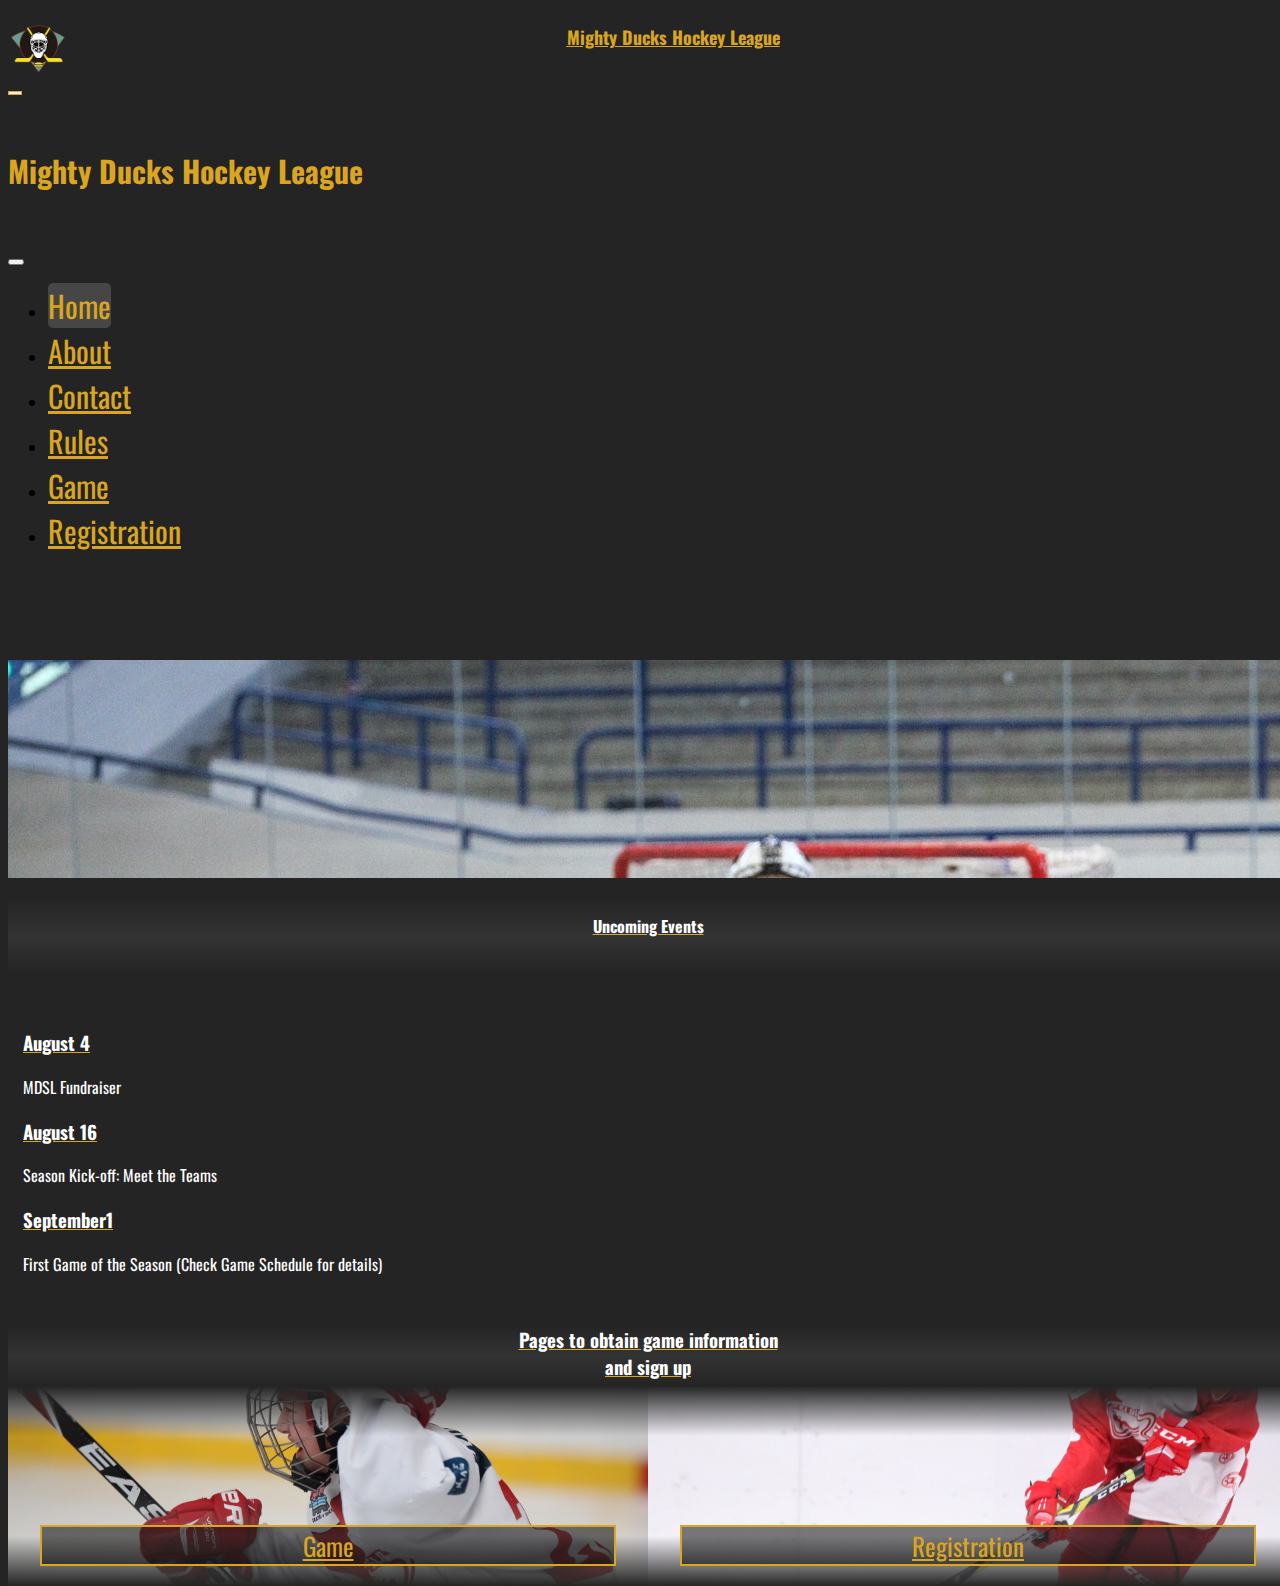
<file: index.html>
<!DOCTYPE html>
<html lang="en">
<head>
    <meta charset="UTF-8">
    <meta http-equiv="X-UA-Compatible" content="IE=edge">
    <meta name="viewport" content="width=device-width, initial-scale=1.0">
    <link href="https://cdn.jsdelivr.net/npm/bootstrap@5.3.0-alpha1/dist/css/bootstrap.min.css" rel="stylesheet" integrity="sha384-GLhlTQ8iRABdZLl6O3oVMWSktQOp6b7In1Zl3/Jr59b6EGGoI1aFkw7cmDA6j6gD" crossorigin="anonymous">
    <link rel="stylesheet" href="./styles/styles.css">
    <title>Home</title>
</head>
<body>
    <div class="header">
        <nav class="navbar navbar-dark bg-dark fixed-top">
            <div class="container-fluid">
                <a class="title" href="./index.html">
                    <img class="logo-rules" src="../assets/logo_mighty_ducks-01.png" width="60" alt="img.jpg">
                    <h4>Mighty Ducks Hockey League</h4>
                </a>
            <button class="navbar-toggler" type="button" data-bs-toggle="offcanvas" data-bs-target="#offcanvasDarkNavbar" aria-controls="offcanvasDarkNavbar">
                <span class="navbar-toggler-icon"></span>
            </button>
            <div class="offcanvas offcanvas-end text-bg-dark" tabindex="-1" id="offcanvasDarkNavbar" aria-labelledby="offcanvasDarkNavbarLabel">
                <div class="offcanvas-header">
                <h5 class="offcanvas-title" id="offcanvasDarkNavbarLabel">Mighty Ducks Hockey League</h5>
                <button type="button" class="btn-close btn-close-white" data-bs-dismiss="offcanvas" aria-label="Close"></button>
                </div>
                <div class="offcanvas-body">
                <ul class="navbar-nav justify-content-end flex-grow-1 pe-3">
                    <li class="nav-item">
                        <a class="nav-link" style="background-color: rgba(187, 187, 187, 0.226);border-radius: 5px;"> Home</a>
                    </li>
                    <li class="nav-item">
                        <a class="nav-link" href="./pages/about.html"> About</a>
                    </li>
                    <li class="nav-item">
                        <a class="nav-link" href="./pages/contact.html"> Contact</a>
                    </li>
                    <li class="nav-item">
                        <a class="nav-link" href="./pages/rules.html"> Rules</a>
                    </li>
                    <li class="nav-item">
                        <a class="nav-link" href="./pages/game_info.html">Game</a>
                    </li>
                    <li class="nav-item">
                        <a class="nav-link" href="./pages/form.html">Registration</a>    
                    </li>
                </ul>
                </div>
            </div>
            </div>
        </nav>
    </div>
                <div class="img-home" style="height: 250px;">
                            <div id="carouselExampleInterval" class="carousel slide" data-bs-ride="carousel">
                                <div class="carousel-inner">
                                    <div class="carousel-item active" data-bs-interval="5000">
                                        <img src="./assets/design1_image1.jpg" class="d-block w-100" style="margin-top: 32px;">
                                    </div>
                                    <div class="carousel-item" data-bs-interval="5000";>
                                        <img src="./assets/design1_image2.jpg" class="d-block w-100"  style="height: 250px ; margin-top: 20px;" >
                                    </div>
                                    <div class="carousel-item" data-bs-interval="5000">
                                        <img src="./assets/hockey_3.jpg" class="d-block w-100" style="margin-top: 5px;">
                                    </div>
                                    </div>
                                    <button class="carousel-control-prev" type="button" data-bs-target="#carouselExampleInterval" data-bs-slide="prev">
                                    <span class="carousel-control-prev-icon" aria-hidden="true"></span>
                                    <span class="visually-hidden">Previous</span>
                                    </button>
                                    <button class="carousel-control-next" type="button" data-bs-target="#carouselExampleInterval" data-bs-slide="next">
                                    <span class="carousel-control-next-icon" aria-hidden="true"></span>
                                    <span class="visually-hidden">Next</span>
                                    </button>
                                </div>
                        </div>
                </div>
                <div class="uncomingEvents">
                    <h4>Uncoming Events</h4>
                    <div class="info">
                        <h3>August 4</h3>
                        <p>MDSL Fundraiser</p>
                        <h3>August 16</h3>
                        <p>Season Kick-off: Meet the Teams</p>
                        <h3>September1</h3>
                        <p>First Game of the Season (Check Game Schedule for details)</p>
                </div>
                </div>
                <div class="separator">
                    <h3> Pages to obtain game information <br>and sign up</h3>
                </div>
            <main>
                <div class="links">
                    <a class="game" href="./pages/game.html">
                        <button class="btn" style="width: 90%;" >Game</button>
                    </a>
                    <a class="form" href="./pages/form.html">
                        <button button class="btn" style="width: 90%;" >Registration</button>
                    </a>
                </div>
            </main>
    </div>
</body>
<script src="https://cdn.jsdelivr.net/npm/bootstrap@5.0.0/dist/js/bootstrap.bundle.min.js" integrity="sha384-p34f1UUtsS3wqzfto5wAAmdvj+osOnFyQFpp4Ua3gs/ZVWx6oOypYoCJhGGScy+8" crossorigin="anonymous"></script>  
</html>
</file>
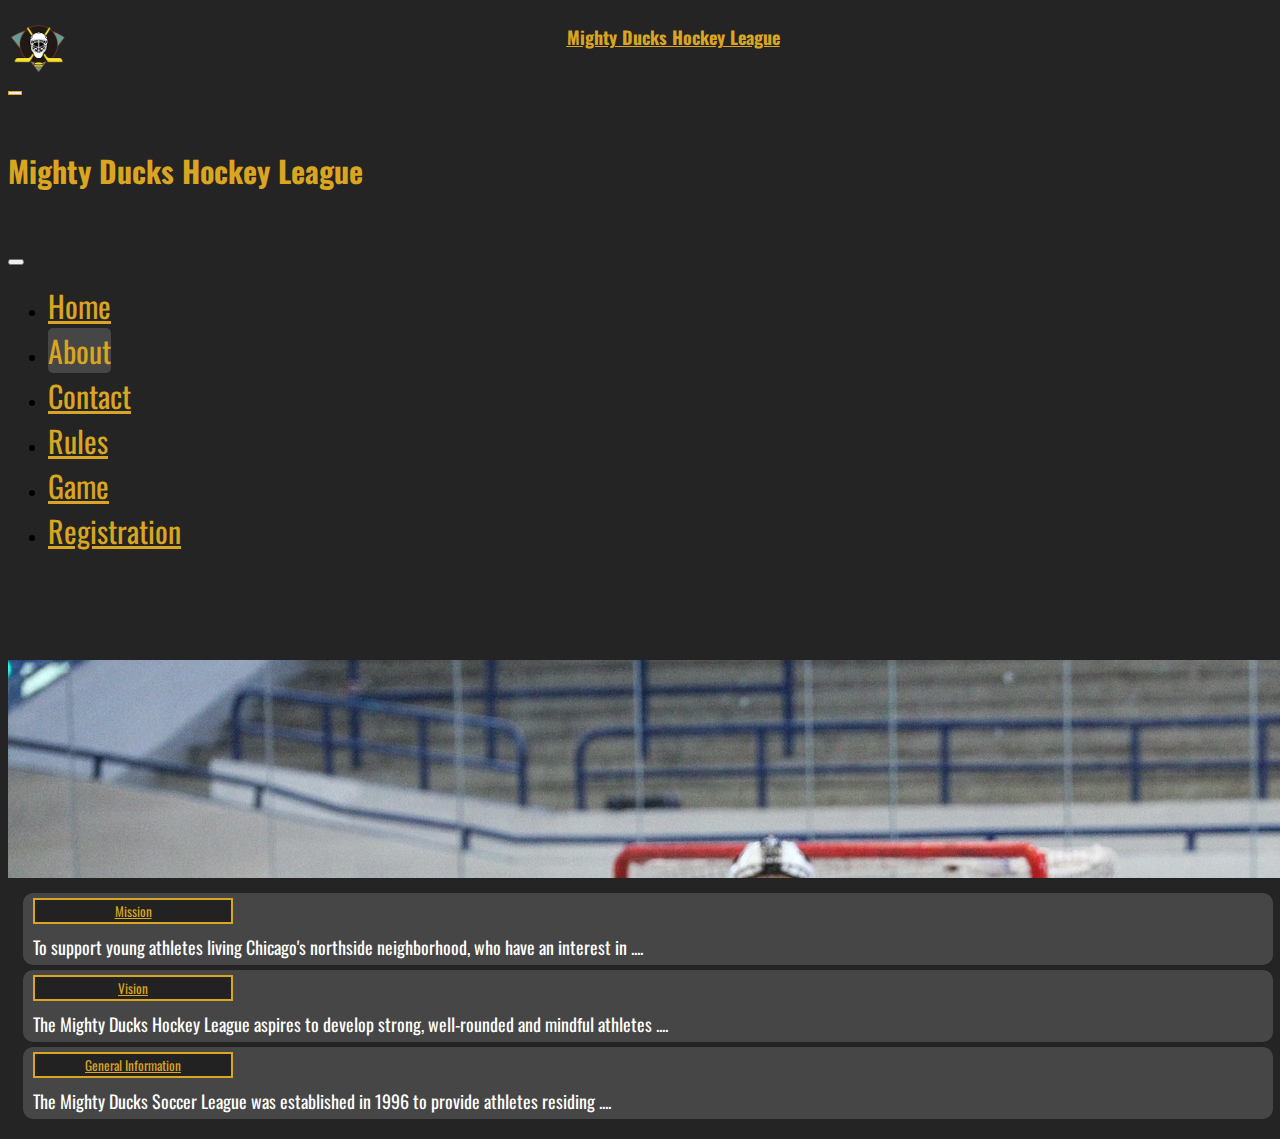
<file: pages/about.html>
<!DOCTYPE html>
<html lang="en">
<head>
    <meta charset="UTF-8">
    <meta http-equiv="X-UA-Compatible" content="IE=edge">
    <meta name="viewport" content="width=device-width, initial-scale=1.0">
    <link href="https://cdn.jsdelivr.net/npm/bootstrap@5.3.0-alpha1/dist/css/bootstrap.min.css" rel="stylesheet" integrity="sha384-GLhlTQ8iRABdZLl6O3oVMWSktQOp6b7In1Zl3/Jr59b6EGGoI1aFkw7cmDA6j6gD" crossorigin="anonymous">
    <link rel="stylesheet" href="../styles/styles.css">
    <title>About</title>
</head>
<body>
    <div class="header">
        <nav class="navbar navbar-dark bg-dark fixed-top">
            <div class="container-fluid">
                <a class="title" href="../index.html">
                    <img class="logo-rules" src="../assets/logo_mighty_ducks-01.png" width="60" alt="img.jpg">
                    <h4>Mighty Ducks Hockey League</h4>
                </a>
            <button class="navbar-toggler" type="button" data-bs-toggle="offcanvas" data-bs-target="#offcanvasDarkNavbar" aria-controls="offcanvasDarkNavbar">
                <span class="navbar-toggler-icon"></span>
            </button>
            <div class="offcanvas offcanvas-end text-bg-dark" tabindex="-1" id="offcanvasDarkNavbar" aria-labelledby="offcanvasDarkNavbarLabel">
                <div class="offcanvas-header">
                <h5 class="offcanvas-title" id="offcanvasDarkNavbarLabel">Mighty Ducks Hockey League</h5>
                <button type="button" class="btn-close btn-close-white" data-bs-dismiss="offcanvas" aria-label="Close"></button>
                </div>
                <div class="offcanvas-body">
                <ul class="navbar-nav justify-content-end flex-grow-1 pe-3">
                    <li class="nav-item">
                        <a class="nav-link" href="../index.html"> Home </a>
                    </li>
                    <li class="nav-item">
                        <a class="nav-link" style="background-color: rgba(187, 187, 187, 0.226);border-radius: 5px;"> About</a>
                    </li>
                    <li class="nav-item">
                        <a class="nav-link" href="../pages/contact.html"> Contact</a>
                    </li>
                    <li class="nav-item">
                        <a class="nav-link" href="../pages/rules.html"> Rules</a>
                    </li>
                    <li class="nav-item">
                        <a class="nav-link" href="../pages/game.html">Game</a>
                    </li>
                    <li class="nav-item">
                        <a class="nav-link" href="../pages/form.html">Registration</a>    
                    </li>
                </ul>
                </div>
            </div>
            </div>
        </nav>
    </div>
    <div class="img-home" style="height: 250px;">
        <div id="carouselExampleInterval" class="carousel slide" data-bs-ride="carousel">
            <div class="carousel-inner">
                <div class="carousel-item active" data-bs-interval="5000">
                    <img src="../assets/design1_image1.jpg" class="d-block w-100" style="margin-top: 32px;">
                </div>
                <div class="carousel-item" data-bs-interval="5000";>
                    <img src="../assets/design1_image2.jpg" class="d-block w-100"  style="height: 250px ; margin-top: 20px;" >
                </div>
                <div class="carousel-item" data-bs-interval="5000">
                    <img src="../assets/hockey_3.jpg" class="d-block w-100" style="margin-top: 5px;">
                </div>
                </div>
                <button class="carousel-control-prev" type="button" data-bs-target="#carouselExampleInterval" data-bs-slide="prev">
                <span class="carousel-control-prev-icon" aria-hidden="true"></span>
                <span class="visually-hidden">Previous</span>
                </button>
                <button class="carousel-control-next" type="button" data-bs-target="#carouselExampleInterval" data-bs-slide="next">
                <span class="carousel-control-next-icon" aria-hidden="true"></span>
                <span class="visually-hidden">Next</span>
                </button>
            </div>
    </div>
</div>
            <main>
                </div>
                <div class="abautInfo">
                    <div class="info">
                        <div class="DIV-about">
                            <button class="btn" id="mission">Mission</button>
                                <p class="infoBtnShort" id="mission" style="display:block">To support young athletes living Chicago's northside neighborhood, who have an interest in ....</p>
                                <p class="infoBtn" id="mission" style="display: none;">To support young athletes living Chicago's northside neighborhood, who have an interest in 
                                learning and playing soccer, with opportunities to learn and practice skills related to the game of 
                                hockey, specifically those skills around team cooperation and good sportsmanship</p>
                        </div>
                        <div class="DIV-about">
                            <button class="btn" id="vision">Vision</button>
                                <p class="infoBtnShort" id="vision" style="display:block">The Mighty Ducks Hockey League aspires to develop strong, well-rounded and mindful athletes ....</p>
                                <p class="infoBtn" id="vision" style="display: none;">The Mighty Ducks Hockey League aspires to develop strong, well-rounded and mindful athletes 
                                through the building of character, self-discipline, and leadership.</p>
                        </div>
                        <div class="DIV-about">
                            <button class="btn" id="general">General Information</button>
                                <p class="infoBtnShort" id="general" style="display:block">The Mighty Ducks Soccer League was established in 1996 to provide athletes residing ....</p>
                                <p class="infoBtn" id="general" style="display: none;">The Mighty Ducks Soccer League was established in 1996 to provide athletes residing 
                                Chicago's northside neighborhoods an environment in which to learn and play hockey. To be a 
                                member of MDHL, you must be between the ages of 4 - 12 and reside a Chicago northside neighborhood. 
                                MDHL ran by o small full-time staff, and relies on the generous volunteer time of parents and previus league members</p>
                        </div>
                    </div>
                </div>
            </main>
    </div>
</body>
<script src="https://cdn.jsdelivr.net/npm/bootstrap@5.0.0/dist/js/bootstrap.bundle.min.js" integrity="sha384-p34f1UUtsS3wqzfto5wAAmdvj+osOnFyQFpp4Ua3gs/ZVWx6oOypYoCJhGGScy+8" crossorigin="anonymous"></script>  
<script src="../data/data.js"></script>
</html>
</file>
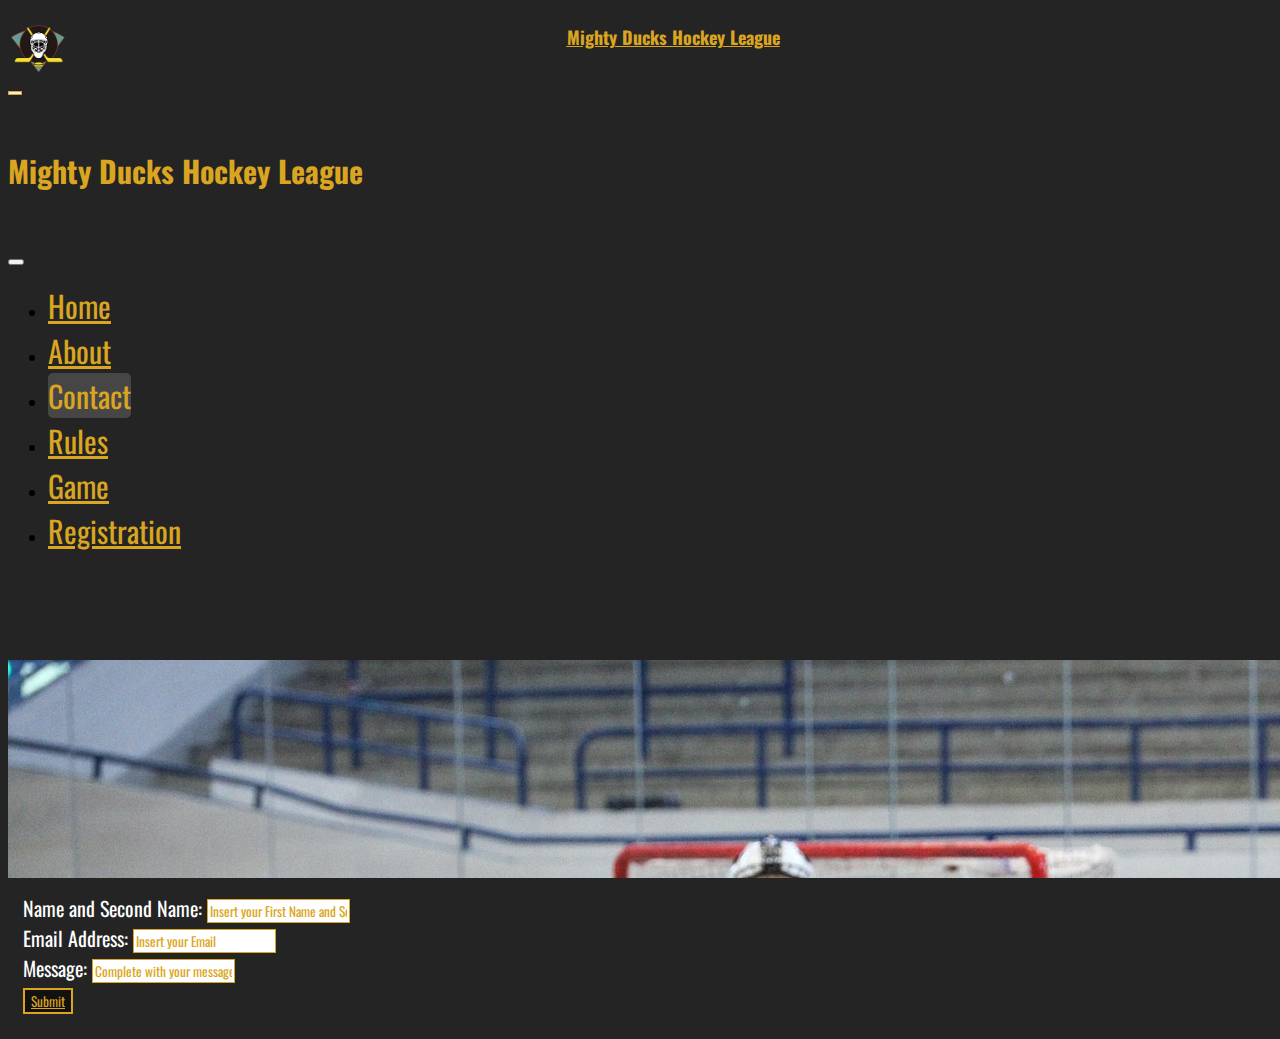
<file: pages/contact.html>
<!DOCTYPE html>
<html lang="en">
<head>
    <meta charset="UTF-8">
    <meta http-equiv="X-UA-Compatible" content="IE=edge">
    <meta name="viewport" content="width=device-width, initial-scale=1.0">
    <link href="https://cdn.jsdelivr.net/npm/bootstrap@5.3.0-alpha1/dist/css/bootstrap.min.css" rel="stylesheet" integrity="sha384-GLhlTQ8iRABdZLl6O3oVMWSktQOp6b7In1Zl3/Jr59b6EGGoI1aFkw7cmDA6j6gD" crossorigin="anonymous">
    <link rel="stylesheet" href="../styles/styles.css">
    <title>Contact</title>
</head>
<body>
    <div class="header">
        <nav class="navbar navbar-dark bg-dark fixed-top">
            <div class="container-fluid">
                <a class="title" href="../index.html">
                    <img class="logo-rules" src="../assets/logo_mighty_ducks-01.png" width="60" alt="img.jpg">
                    <h4>Mighty Ducks Hockey League</h4>
                </a>
            <button class="navbar-toggler" type="button" data-bs-toggle="offcanvas" data-bs-target="#offcanvasDarkNavbar" aria-controls="offcanvasDarkNavbar">
                <span class="navbar-toggler-icon"></span>
            </button>
            <div class="offcanvas offcanvas-end text-bg-dark" tabindex="-1" id="offcanvasDarkNavbar" aria-labelledby="offcanvasDarkNavbarLabel">
                <div class="offcanvas-header">
                <h5 class="offcanvas-title" id="offcanvasDarkNavbarLabel">Mighty Ducks Hockey League</h5>
                <button type="button" class="btn-close btn-close-white" data-bs-dismiss="offcanvas" aria-label="Close"></button>
                </div>
                <div class="offcanvas-body">
                <ul class="navbar-nav justify-content-end flex-grow-1 pe-3">
                    <li class="nav-item">
                        <a class="nav-link" href="../index.html"> Home </a>
                    </li>
                    <li class="nav-item">
                        <a class="nav-link" href="../pages/about.html"> About</a>
                    </li>
                    <li class="nav-item">
                        <a class="nav-link" style="background-color: rgba(187, 187, 187, 0.226);border-radius: 5px;"> Contact</a>
                    </li>
                    <li class="nav-item">
                        <a class="nav-link" href="../pages/rules.html"> Rules</a>
                    </li>
                    <li class="nav-item">
                        <a class="nav-link" href="../pages/game.html">Game</a>
                    </li>
                    <li class="nav-item">
                        <a class="nav-link" href="../pages/form.html">Registration</a>    
                    </li>
                </ul>
                </div>
            </div>
            </div>
        </nav>
    </div>
    <div class="img-home" style="height: 250px;">
        <div id="carouselExampleInterval" class="carousel slide" data-bs-ride="carousel">
            <div class="carousel-inner">
                <div class="carousel-item active" data-bs-interval="5000">
                    <img src="../assets/design1_image1.jpg" class="d-block w-100" style="margin-top: 32px;">
                </div>
                <div class="carousel-item" data-bs-interval="5000";>
                    <img src="../assets/design1_image2.jpg" class="d-block w-100"  style="height: 250px ; margin-top: 20px;" >
                </div>
                <div class="carousel-item" data-bs-interval="5000">
                    <img src="../assets/hockey_3.jpg" class="d-block w-100" style="margin-top: 5px;">
                </div>
                </div>
                <button class="carousel-control-prev" type="button" data-bs-target="#carouselExampleInterval" data-bs-slide="prev">
                <span class="carousel-control-prev-icon" aria-hidden="true"></span>
                <span class="visually-hidden">Previous</span>
                </button>
                <button class="carousel-control-next" type="button" data-bs-target="#carouselExampleInterval" data-bs-slide="next">
                <span class="carousel-control-next-icon" aria-hidden="true"></span>
                <span class="visually-hidden">Next</span>
                </button>
            </div>
    </div>
</div>
    <main>
        </div>
        <div class="formContact">
            <form>
                <div class="mb-3">
                    <label for="exampleInputEmail1" class="form-label">Name and Second Name:</label>
                    <input type="email" class="form-control" id="exampleInputEmail1" aria-describedby="emailHelp" required placeholder="Insert your First Name and Second Name" >
                    </div>
                <div class="mb-3">
                    <label for="exampleInputEmail1" class="form-label">Email Address:</label>
                    <input type="email" class="form-control" id="exampleInputEmail1" aria-describedby="emailHelp" required placeholder="Insert your Email">
                    </div>
                <div class="mb-3">
                    <label for="exampleInputEmail1" class="form-label">Message:</label>
                    <input type="email" class="form-control" id="exampleInputEmail1" aria-describedby="emailHelp" required placeholder="Complete with your message">
                    </div>
                <button type="submit" class="btn btn-primary">Submit</button>
            </form>
        </div>
    </main>
    </div>
</body>
<script src="https://cdn.jsdelivr.net/npm/bootstrap@5.0.0/dist/js/bootstrap.bundle.min.js" integrity="sha384-p34f1UUtsS3wqzfto5wAAmdvj+osOnFyQFpp4Ua3gs/ZVWx6oOypYoCJhGGScy+8" crossorigin="anonymous"></script>  
</html>
</file>
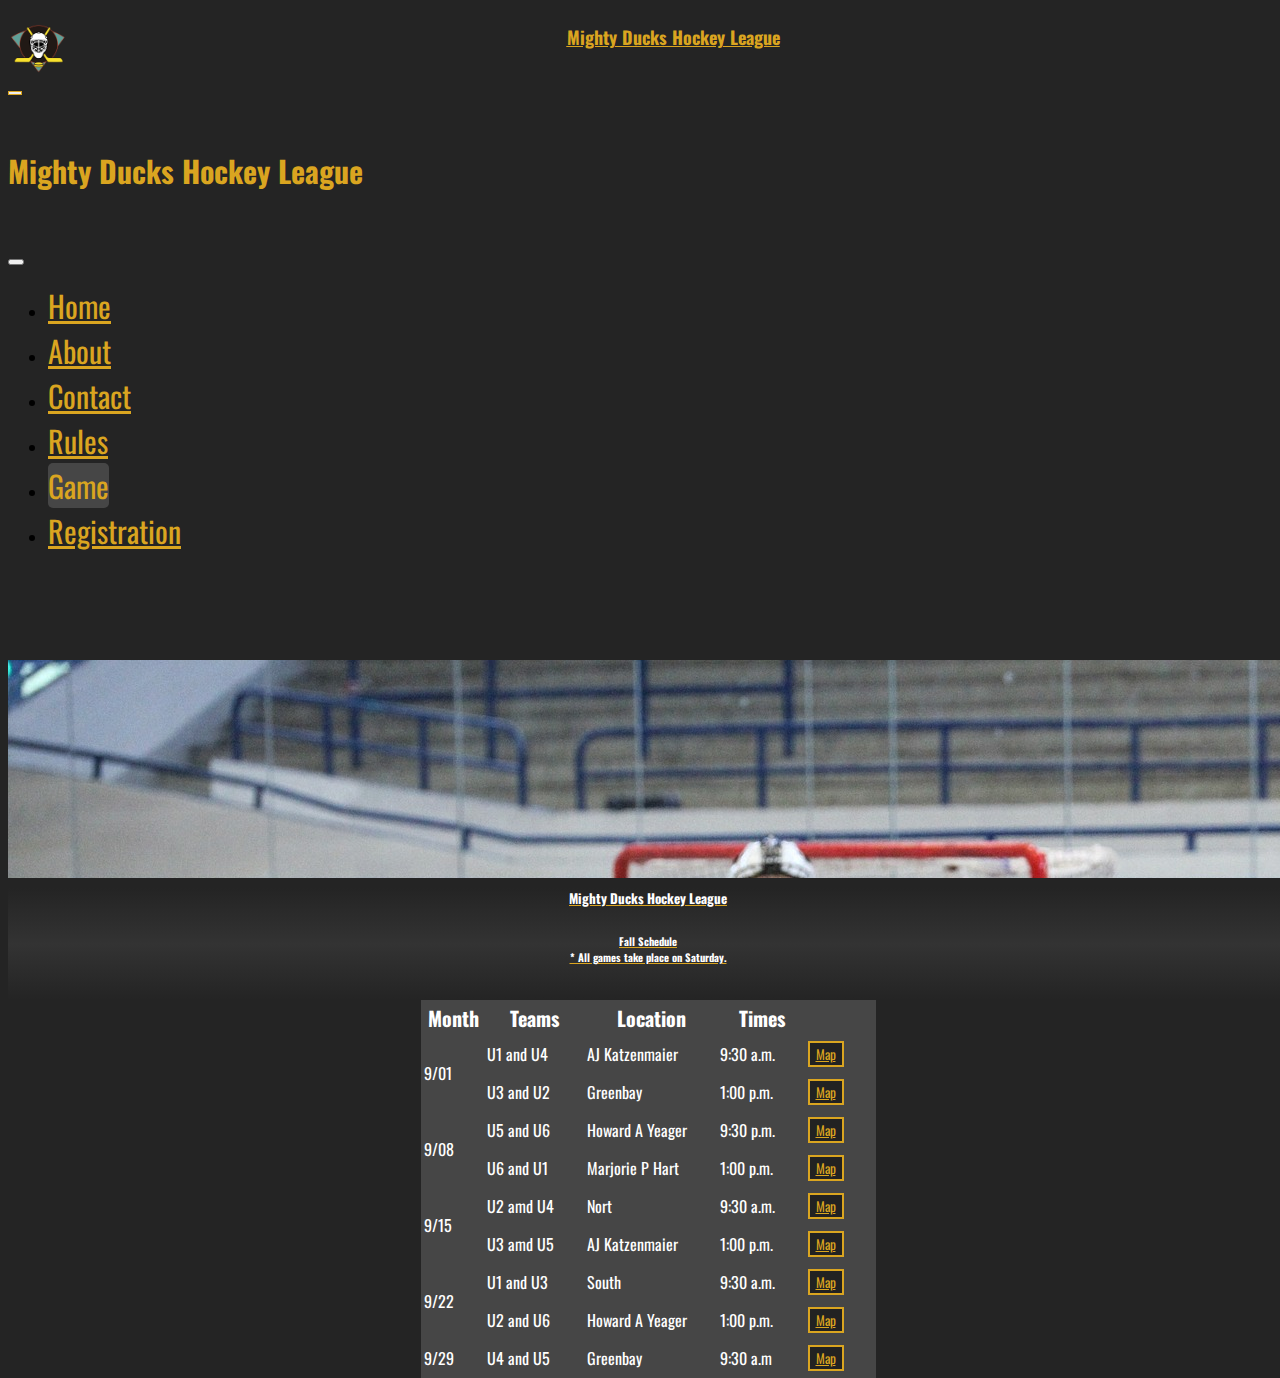
<file: pages/game.html>
<!DOCTYPE html>
<html lang="en">
<head>
    <meta charset="UTF-8">
    <meta http-equiv="X-UA-Compatible" content="IE=edge">
    <meta name="viewport" content="width=device-width, initial-scale=1.0">
    <link href="https://cdn.jsdelivr.net/npm/bootstrap@5.3.0-alpha1/dist/css/bootstrap.min.css" rel="stylesheet" integrity="sha384-GLhlTQ8iRABdZLl6O3oVMWSktQOp6b7In1Zl3/Jr59b6EGGoI1aFkw7cmDA6j6gD" crossorigin="anonymous">
    <link rel="stylesheet" href="../styles/styles.css">
    <title>Game</title>
</head>
<body>
    <div class="header">
        <nav class="navbar navbar-dark bg-dark fixed-top">
            <div class="container-fluid">
                <a class="title" href="../index.html">
                    <img class="logo-rules" src="../assets/logo_mighty_ducks-01.png" width="60" alt="img.jpg">
                    <h4>Mighty Ducks Hockey League</h4>
                </a>
            <button class="navbar-toggler" type="button" data-bs-toggle="offcanvas" data-bs-target="#offcanvasDarkNavbar" aria-controls="offcanvasDarkNavbar">
                <span class="navbar-toggler-icon"></span>
            </button>
            <div class="offcanvas offcanvas-end text-bg-dark" tabindex="-1" id="offcanvasDarkNavbar" aria-labelledby="offcanvasDarkNavbarLabel">
                <div class="offcanvas-header">
                <h5 class="offcanvas-title" id="offcanvasDarkNavbarLabel">Mighty Ducks Hockey League</h5>
                <button type="button" class="btn-close btn-close-white" data-bs-dismiss="offcanvas" aria-label="Close"></button>
                </div>
                <div class="offcanvas-body">
                <ul class="navbar-nav justify-content-end flex-grow-1 pe-3">
                    <li class="nav-item">
                        <a class="nav-link" href="../index.html"> Home </a>
                    </li>
                    <li class="nav-item">
                        <a class="nav-link" href="./pages/about.html"> About</a>
                    </li>
                    <li class="nav-item">
                        <a class="nav-link" href="../pages/contact.html"> Contact</a>
                    </li>
                    <li class="nav-item">
                        <a class="nav-link" href="../pages/rules.html"> Rules</a>
                    </li>
                    <li class="nav-item">
                        <a class="nav-link" style="background-color: rgba(187, 187, 187, 0.226);border-radius: 5px;">Game</a>
                    </li>
                    <li class="nav-item">
                        <a class="nav-link" href="../pages/form.html">Registration</a>    
                    </li>
                </ul>
                </div>
            </div>
            </div>
        </nav>
    </div>
    <div class="img-home" style="height: 250px;">
        <div id="carouselExampleInterval" class="carousel slide" data-bs-ride="carousel">
            <div class="carousel-inner">
                <div class="carousel-item active" data-bs-interval="5000">
                    <img src="../assets/design1_image1.jpg" class="d-block w-100" style="margin-top: 32px;">
                </div>
                <div class="carousel-item" data-bs-interval="5000";>
                    <img src="../assets/design1_image2.jpg" class="d-block w-100"  style="height: 250px ; margin-top: 20px;" >
                </div>
                <div class="carousel-item" data-bs-interval="5000">
                    <img src="../assets/hockey_3.jpg" class="d-block w-100" style="margin-top: 5px;">
                </div>
                </div>
                <button class="carousel-control-prev" type="button" data-bs-target="#carouselExampleInterval" data-bs-slide="prev">
                <span class="carousel-control-prev-icon" aria-hidden="true"></span>
                <span class="visually-hidden">Previous</span>
                </button>
                <button class="carousel-control-next" type="button" data-bs-target="#carouselExampleInterval" data-bs-slide="next">
                <span class="carousel-control-next-icon" aria-hidden="true"></span>
                <span class="visually-hidden">Next</span>
                </button>
            </div>
    </div>
</div>
                <div class="separatorRules">
                    <h5>Mighty Ducks Hockey League</h5>
                    <h6>Fall Schedule<br>* All games take place on Saturday.</h6>
                </div>
            <main>
                </div>
                <div class="gameInfo">
                    <table id="table" class="table-game">
                        <thead>
                            <tr>
                                <th class="title-table" >Month</th>
                                <th class="title-table" >Teams</th>
                                <th class="title-table" >Location</th>
                                <th class="title-table" >Times</th>
                            </tr>
                        </thead>
                        <tbody>
                            <tr>
                                <td class="tdf" rowspan="2">9/01</td>
                                <td class="td">U1 and U4</td>
                                <td class="td">AJ Katzenmaier</td>
                                <td class="td">9:30 a.m.</td>
                                <td>
                                    <button class="btn" id="1">Map</button></td>
                                <td class="map" style="display: none;" id="1">>
                                    <button class="btn button-map-close" style="position: fixed ;color: white; background-color: red; right: 10px; margin-top: 24px;">X</button>
                                    <iframe src="https://www.google.com/maps/embed?pb=!1m18!1m12!1m3!1d2949.780884848366!2d-87.86498482058254!3d42.325872045355304!2m3!1f0!2f0!3f0!3m2!1i1024!2i768!4f13.1!3m3!1m2!1s0x880f932fbc6ba7cd%3A0xcf2bbe275c6da815!2sAJ%20Katzenmaier%20Academy!5e0!3m2!1ses-419!2sar!4v1664490189838!5m2!1ses-419!2sar" width="400" height="200" style="border-radius: 10px;" allowfullscreen="" loading="lazy" referrerpolicy="no-referrer-when-downgrade"></iframe>"
                                </td>
                            </tr>
                            <tr>
                                <td class="td">U3 and U2</td>
                                <td class="td">Greenbay</td>
                                <td class="td">1:00 p.m.</td>
                                <td>
                                    <button class="btn" id="2">Map</button></td>
                                <td class="map" style="display: none;" id="2">>
                                    <button class="btn button-map-close" style="position: fixed ;color: white; background-color: red; right: 10px; margin-top: 24px;">X</button>
                                    <iframe src="https://www.google.com/maps/embed?pb=!1m18!1m12!1m3!1d364110.3731812832!2d-88.26999755377923!3d44.52309424889491!2m3!1f0!2f0!3f0!3m2!1i1024!2i768!4f13.1!3m3!1m2!1s0x8802e2e809b380f3%3A0x6370045214dcf571!2sGreen%20Bay%2C%20Wisconsin%2C%20EE.%20UU.!5e0!3m2!1ses-419!2sar!4v1664490597883!5m2!1ses-419!2sar" width="400" height="200" style="border-radius: 10px;" allowfullscreen="" loading="lazy" referrerpolicy="no-referrer-when-downgrade"></iframe>
                                </td>
                            </tr>
                            <tr>
                                <td class="tdf" rowspan="2">9/08</td>
                                <td class="td">U5 and U6</td>
                                <td class="td">Howard A Yeager</td>
                                <td class="td">9:30 p.m.</td>
                                <td>
                                    <button class="btn" id="3">Map</button></td>
                                <td class="map" style="display: none;" id="3">>
                                    <button class="btn button-map-close" style="position: fixed ;color: white; background-color: red; right: 10px; margin-top: 24px;">X</button>
                                    <iframe src="https://www.google.com/maps/embed?pb=!1m18!1m12!1m3!1d2968.585269403158!2d-87.66511822059623!3d41.92327347066761!2m3!1f0!2f0!3f0!3m2!1i1024!2i768!4f13.1!3m3!1m2!1s0x880fd2e37f852467%3A0xb6cb22b2f0358874!2sHoward%20A%20Yeager%20Elementary!5e0!3m2!1ses-419!2sar!4v1664490683632!5m2!1ses-419!2sar" width="400" height="200" style="border-radius: 10px;" allowfullscreen="" loading="lazy" referrerpolicy="no-referrer-when-downgrade"></iframe>
                                </td>
                            </tr>
                            <tr>
                                <td class="td">U6 and U1</td>
                                <td class="td">Marjorie P Hart</td>
                                <td class="td">1:00 p.m.</td>
                                <td>
                                    <button class="btn" id="4">Map</button></td>
                                <td class="map" style="display: none;" id="4">>
                                    <button class="btn button-map-close" style="position: fixed ;color: white; background-color: red; right: 10px; margin-top: 24px;">X</button>
                                    <iframe src="https://www.google.com/maps/embed?pb=!1m16!1m12!1m3!1d378753.91140593024!2d-88.02533585738665!3d42.12856355305639!2m3!1f0!2f0!3f0!3m2!1i1024!2i768!4f13.1!2m1!1sMarjorie%20P%20Hart%20Elementary!5e0!3m2!1ses-419!2sar!4v1664490746247!5m2!1ses-419!2sar" width="400" height="200" style="border-radius: 10px;" allowfullscreen="" loading="lazy" referrerpolicy="no-referrer-when-downgrade"></iframe>
                                </td>
                            </tr>
                            <tr>
                                <td class="tdf" rowspan="2">9/15</td>
                                <td class="td">U2 amd U4</td>
                                <td class="td">Nort</td>
                                <td class="td">9:30 a.m.</td>
                                <td>
                                    <button class="btn" id="5">Map</button></td>
                                <td class="map" style="display: none;" id="5">>
                                    <button class="btn button-map-close" style="position: fixed ;color: white; background-color: red; right: 10px; margin-top: 24px;">X</button>
                                    <iframe src="https://www.google.com/maps/embed?pb=!1m18!1m12!1m3!1d2978.692587551552!2d-86.2353388!3d41.7055716!2m3!1f0!2f0!3f0!3m2!1i1024!2i768!4f13.1!3m3!1m2!1s0x8816cd576bfc35cd%3A0x5a2be3cb659fd9b7!2sUniversidad%20de%20Notre%20Dame!5e0!3m2!1ses-419!2sar!4v1664490805593!5m2!1ses-419!2sar" width="400" height="200" style="border-radius: 10px;" allowfullscreen="" loading="lazy" referrerpolicy="no-referrer-when-downgrade"></iframe>
                                </td>
                            </tr>
                            <tr>
                                <td class="td">U3 amd U5</td>
                                <td class="td">AJ Katzenmaier</td>
                                <td class="td">1:00 p.m.</td>
                                <td>
                                    <button class="btn" id="6">Map</button></td>
                                <td class="map" style="display: none;" id="6">>
                                    <button class="btn button-map-close" style="position: fixed ;color: white; background-color: red; right: 10px; margin-top: 24px;">X</button>
                                    <iframe src="https://www.google.com/maps/embed?pb=!1m18!1m12!1m3!1d2949.780884848366!2d-87.86498482058254!3d42.325872045355304!2m3!1f0!2f0!3f0!3m2!1i1024!2i768!4f13.1!3m3!1m2!1s0x880f932fbc6ba7cd%3A0xcf2bbe275c6da815!2sAJ%20Katzenmaier%20Academy!5e0!3m2!1ses-419!2sar!4v1664490844647!5m2!1ses-419!2sar" width="400" height="200" style="border-radius: 10px;" allowfullscreen="" loading="lazy" referrerpolicy="no-referrer-when-downgrade"></iframe>
                                </td>
                            </tr>
                            <tr>
                                <td class="padding-nonef" rowspan="2">9/22</td>
                                <td class="padding-none">U1 and U3</td>
                                <td class="padding-none">South</td>
                                <td class="padding-none">9:30 a.m.</td>
                                <td>
                                    <button class="btn" id="7">Map</button></td>
                                <td class="map" style="display: none;" id="7">>
                                    <button class="btn button-map-close" style="position: fixed ;color: white; background-color: red; right: 10px; margin-top: 24px;">X</button>
                                    <iframe src="https://www.google.com/maps/embed?pb=!1m18!1m12!1m3!1d3303.886704298449!2d-80.9640962208367!3d34.0980427228586!2m3!1f0!2f0!3f0!3m2!1i1024!2i768!4f13.1!3m3!1m2!1s0x88f8a8c62ca90b87%3A0xde3b6b40be49db5a!2sSouth%20University%2C%20Columbia!5e0!3m2!1ses-419!2sar!4v1664490940708!5m2!1ses-419!2sar" width="400" height="200" style="border-radius: 10px;" allowfullscreen="" loading="lazy" referrerpolicy="no-referrer-when-downgrade"></iframe>
                                </td>
                            </tr>
                            <tr>
                                <td class="td">U2 and U6</td>
                                <td class="td">Howard A Yeager</td>
                                <td class="td">1:00 p.m.</td>
                                <td>
                                    <button class="btn" id="8">Map</button></td>
                                <td class="map" style="display: none;" id="8">>
                                    <button class="btn button-map-close" style="position: fixed ;color: white; background-color: red; right: 10px; margin-top: 24px;">X</button>
                                    <iframe src="https://www.google.com/maps/embed?pb=!1m18!1m12!1m3!1d2968.58545414196!2d-87.6629349!3d41.923269499999996!2m3!1f0!2f0!3f0!3m2!1i1024!2i768!4f13.1!3m3!1m2!1s0x880fd2e37f852467%3A0xb6cb22b2f0358874!2sHoward%20A%20Yeager%20Elementary!5e0!3m2!1ses-419!2sar!4v1664490982663!5m2!1ses-419!2sar" width="400" height="200" style="border-radius: 10px;" allowfullscreen="" loading="lazy" referrerpolicy="no-referrer-when-downgrade"></iframe>
                                </td>
                            </tr>
                            <tr>
                                <td class="tdf">9/29</td>
                                <td class="td">U4 and U5</td>
                                <td class="td">Greenbay</td>
                                <td class="td">9:30 a.m</td>
                                <td>
                                    <button class="btn" id="9">Map</button></td>
                                <td class="map" style="display: none;" id="9">>
                                    <button class="btn button-map-close" style="position: fixed ;color: white; background-color: red; right: 10px; margin-top: 24px;">X</button>
                                    <iframe src="https://www.google.com/maps/embed?pb=!1m18!1m12!1m3!1d364110.3731812832!2d-88.26999755377923!3d44.52309424889491!2m3!1f0!2f0!3f0!3m2!1i1024!2i768!4f13.1!3m3!1m2!1s0x8802e2e809b380f3%3A0x6370045214dcf571!2sGreen%20Bay%2C%20Wisconsin%2C%20EE.%20UU.!5e0!3m2!1ses-419!2sar!4v1664491029920!5m2!1ses-419!2sar" width="400" height="200" style="border-radius: 10px;" allowfullscreen="" loading="lazy" referrerpolicy="no-referrer-when-downgrade"></iframe>
                                </td>
                            </tr>
                        </tbody>
                    </table>
                </div>
            </main>
    </div>
</body>
<script src="https://cdn.jsdelivr.net/npm/bootstrap@5.0.0/dist/js/bootstrap.bundle.min.js" integrity="sha384-p34f1UUtsS3wqzfto5wAAmdvj+osOnFyQFpp4Ua3gs/ZVWx6oOypYoCJhGGScy+8" crossorigin="anonymous"></script>  
<script src="../data/dataGames.js"></script>
</html>
</file>
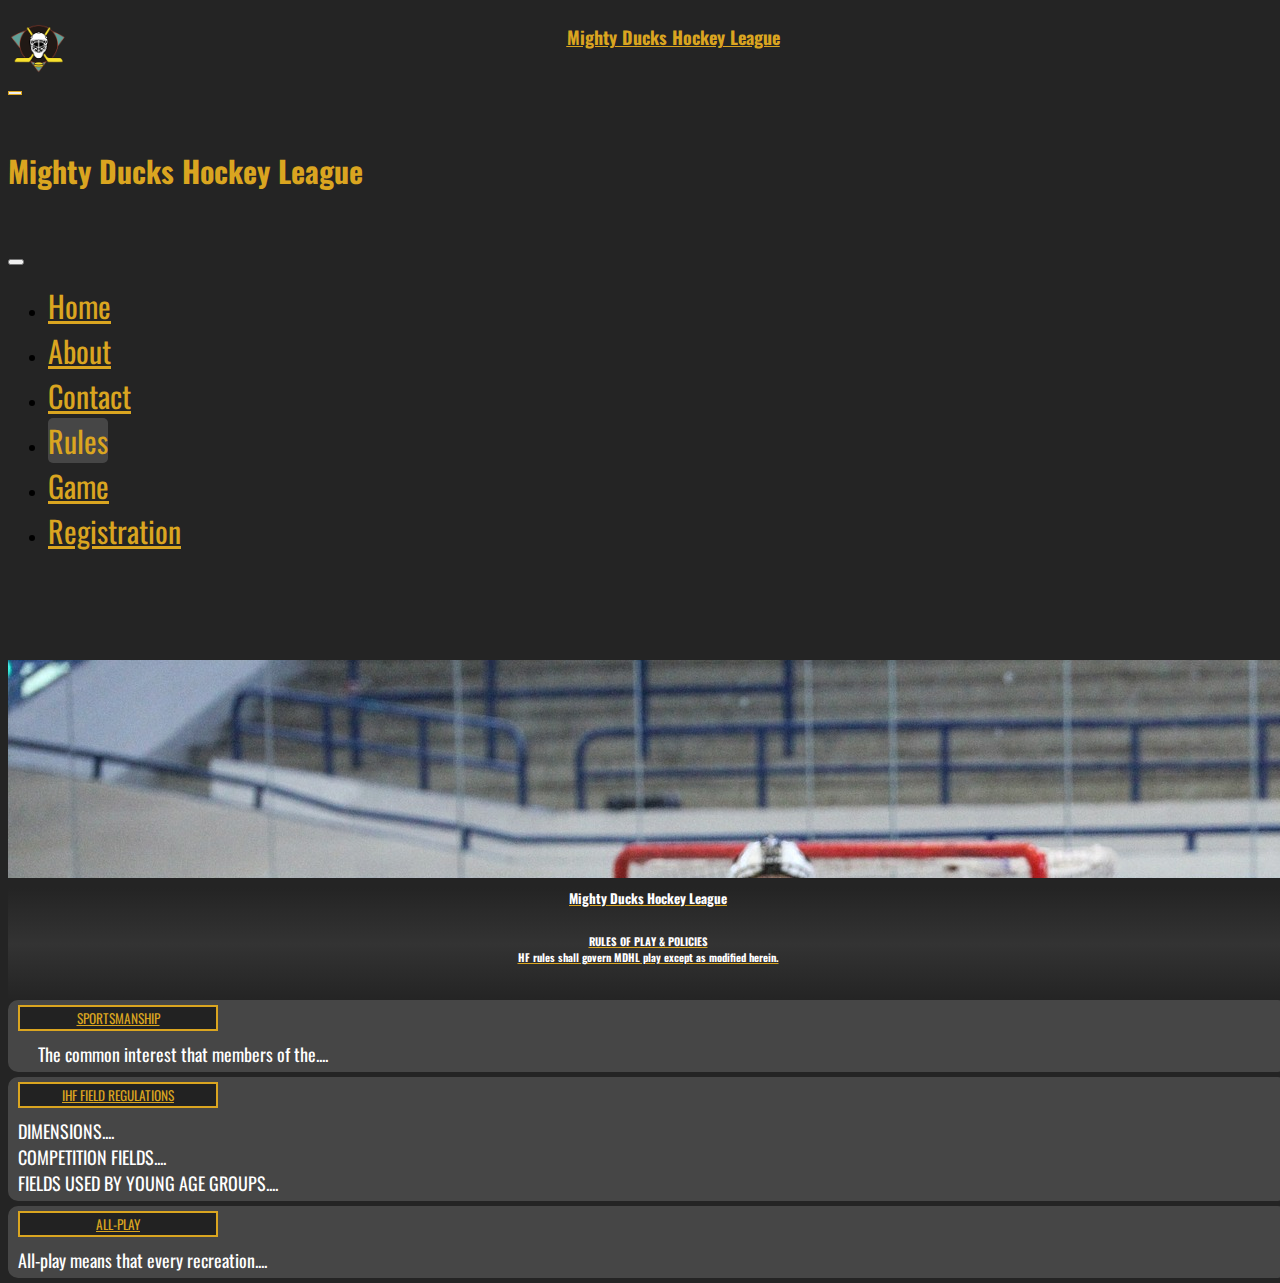
<file: pages/rules.html>
<!DOCTYPE html>
<html lang="en">
<head>
    <meta charset="UTF-8">
    <meta http-equiv="X-UA-Compatible" content="IE=edge">
    <meta name="viewport" content="width=device-width, initial-scale=1.0">
    <link href="https://cdn.jsdelivr.net/npm/bootstrap@5.3.0-alpha1/dist/css/bootstrap.min.css" rel="stylesheet" integrity="sha384-GLhlTQ8iRABdZLl6O3oVMWSktQOp6b7In1Zl3/Jr59b6EGGoI1aFkw7cmDA6j6gD" crossorigin="anonymous">
    <link rel="stylesheet" href="../styles/styles.css">
    <title>Rules</title>
</head>
<body>
    <div class="header">
        <nav class="navbar navbar-dark bg-dark fixed-top">
            <div class="container-fluid">
                <a class="title" href="../index.html">
                    <img class="logo-rules" src="../assets/logo_mighty_ducks-01.png" width="60" alt="img.jpg">
                    <h4>Mighty Ducks Hockey League</h4>
                </a>
            <button class="navbar-toggler" type="button" data-bs-toggle="offcanvas" data-bs-target="#offcanvasDarkNavbar" aria-controls="offcanvasDarkNavbar">
                <span class="navbar-toggler-icon"></span>
            </button>
            <div class="offcanvas offcanvas-end text-bg-dark" tabindex="-1" id="offcanvasDarkNavbar" aria-labelledby="offcanvasDarkNavbarLabel">
                <div class="offcanvas-header">
                <h5 class="offcanvas-title" id="offcanvasDarkNavbarLabel">Mighty Ducks Hockey League</h5>
                <button type="button" class="btn-close btn-close-white" data-bs-dismiss="offcanvas" aria-label="Close"></button>
                </div>
                <div class="offcanvas-body">
                <ul class="navbar-nav justify-content-end flex-grow-1 pe-3">
                    <li class="nav-item">
                        <a class="nav-link" href="../index.html"> Home </a>
                    </li>
                    <li class="nav-item">
                        <a class="nav-link" href="../pages/about.html"> About</a>
                    </li>
                    <li class="nav-item">
                        <a class="nav-link" href="../pages/contact.html"> Contact</a>
                    </li>
                    <li class="nav-item">
                        <a class="nav-link" style="background-color: rgba(187, 187, 187, 0.226);border-radius: 5px;"> Rules</a>
                    </li>
                    <li class="nav-item">
                        <a class="nav-link" href="../pages/game.html">Game</a>
                    </li>
                    <li class="nav-item">
                        <a class="nav-link" href="../pages/form.html">Registration</a>    
                    </li>
                </ul>
                </div>
            </div>
            </div>
        </nav>
    </div>
    <div class="img-home" style="height: 250px;">
        <div id="carouselExampleInterval" class="carousel slide" data-bs-ride="carousel">
            <div class="carousel-inner">
                <div class="carousel-item active" data-bs-interval="5000">
                    <img src="../assets/design1_image1.jpg" class="d-block w-100" style="margin-top: 32px;">
                </div>
                <div class="carousel-item" data-bs-interval="5000";>
                    <img src="../assets/design1_image2.jpg" class="d-block w-100"  style="height: 250px ; margin-top: 20px;" >
                </div>
                <div class="carousel-item" data-bs-interval="5000">
                    <img src="../assets/hockey_3.jpg" class="d-block w-100" style="margin-top: 5px;">
                </div>
                </div>
                <button class="carousel-control-prev" type="button" data-bs-target="#carouselExampleInterval" data-bs-slide="prev">
                <span class="carousel-control-prev-icon" aria-hidden="true"></span>
                <span class="visually-hidden">Previous</span>
                </button>
                <button class="carousel-control-next" type="button" data-bs-target="#carouselExampleInterval" data-bs-slide="next">
                <span class="carousel-control-next-icon" aria-hidden="true"></span>
                <span class="visually-hidden">Next</span>
                </button>
            </div>
    </div>
</div>
                <div class="separatorRules">
                    <h5>Mighty Ducks Hockey League</h5>
                    <h6>RULES OF PLAY & POLICIES<br>HF rules shall govern MDHL play except as modified herein.</h6>
                </div>
            <main>
                </div>
                <div class="abautInfo">
                            <div class="DIV-rules">
                                    <button class="btn btn-primary" id="sports">SPORTSMANSHIP</button>
                                <div class="infoBtnShort" id="sports" style="display:block">
                                    <p>&nbsp;&nbsp;&nbsp;&nbsp;&nbsp;The common interest that members of the....</p>
                                </div>
                                <div class="infoBtn" id="sports" style="display:none">
                                    <p>&nbsp;&nbsp;&nbsp;&nbsp;&nbsp;The common interest that members of the Association share is to inspire 
                                        youth to practice the ideals of sportsmanship and fair play. Any player, coach, 
                                        team, parent, spectator, administrator or referee whose behavior detracts from 
                                        this purpose is subject to disciplinary action regardless of technical hockey 
                                        background, expertise, accomplishments or standing.
                                    </p>
                                </div>
                            </div>
                            <div class="DIV-rules">
                                <button class="btn btn-primary" id="regulation">IHF FIELD REGULATIONS</button>
                                <div class="infoBtnShort" id="regulation" style="display:block">
                                    <p>DIMENSIONS....<br>
                                        COMPETITION FIELDS....<br>
                                        FIELDS USED BY YOUNG AGE GROUPS....</p>
                                </div>
                                <div class="infoBtn" id="regulation" style="display:none">
                                    <ol class="body-list">
                                        <li><span class="font-bold">DIMENSIONS.</span>IHF Law 1 provides for flexible external field dimensions within 
                                            a given maximum and minimum width and length. These dimensions should be 
                                            adhered to for all fields used by teams under 12 and older</li>
                                        <li><span class="font-bold">COMPETITION FIELDS.</span>Fields used within the competition program must be 
                                            a minimum of 100 x 60 yards.Leagues, districts or associations participating in 
                                            the state competition program that are unable to provide a field that meets these 
                                            minimum requirements must advise the State Competition Board which will 
                                            assign its Fields Committee to inspect the field and recommend to the Board 
                                            whether or not a waiver of the minimum dimensions should be granted. Teams 
                                            from leagues, districts or associations that are unable to provide an acceptable 
                                            field may be required to play all their games away.</li>
                                        <li class="margin-p3"><span class="font-point3">FIELDS USED BY YOUNG AGE GROUPS</span></li>
                                            <ul class="point3">
                                                <li>U-6 play on a field approximately 20 X 40 yards with no penalty areas. Fields 
                                                    for older age groups should be progressively larger.</li>
                                                <li>U-8 plays on a field 40-50 yards in length and 20-30 yards width.</li>
                                                <li>U-10 play on a field 70-80 yards in length and 40-50 yards in width.</li>
                                                <li>In addition, fields used by young age groups may have their internal 
                                                    dimensions and size of goal similarly modified.</li>
                                            </ul>
                                        </ol>
                                </div>
                            </div>
                            <div class="DIV-rules">
                                <button class="btn btn-primary" id="allPlay">ALL-PLAY</button>
                                <div class="infoBtnShort" id="allPlay" style="display:block">
                                    <p>All-play means that every recreation....</p>
                                </div>
                                <div class="infoBtn" id="allPlay" style="display:none">
                                    <li class="text-point4">All-play means that every recreation player on every team shall play atleast 
                                        fifty percent of each game. Coaches in the competition program are encouraged 
                                        to play their players 50% of each game. </li>
                                        <ol>
                                            <li class="text-point5">A Coach shall be permitted to not play a player 50% of each game 
                                                under special circumstances, e.g., unexcused absences from practice 
                                                and/or games, ungentlemanly conduct at practice and/or games, and 
                                                injuries.</li>
                                        </ol>
                                </div>
                            </div>
                        
                        
                </div>
            </main>
    </div>
</body>
<script src="https://cdn.jsdelivr.net/npm/bootstrap@5.0.0/dist/js/bootstrap.bundle.min.js" integrity="sha384-p34f1UUtsS3wqzfto5wAAmdvj+osOnFyQFpp4Ua3gs/ZVWx6oOypYoCJhGGScy+8" crossorigin="anonymous"></script>  
<script src="../data/data.js"></script>
</html>
</file>
<file: styles/styles.css>
@import url('https://fonts.googleapis.com/css2?family=Oswald&display=swap');
*{
    font-family: 'Oswald', sans-serif;
}
body{
    position: relative;
    width: 100%;
    height: 100vh;
    background-color: #242424;
}
.title{
    color: goldenrod;
    text-align: center;
}
.title H4{
    margin-left: 50px;
    text-decoration: underline goldenrod;
    font-size: 18px;
}
.logo-rules{
    position: absolute;
    top: 0;
    left: 0;
}
.img-home h3{
    color: white;
    background-color: #0000001e;
    width: 100%;
    text-align: center;
    overflow: hidden;
}
.img-home{
    overflow: hidden;
}
.nav-item a,
.offcanvas-title{
    font-size: 30px;
    color: goldenrod;
}
.offcanvas-header{
    opacity: none;
}
.links{
    display: flex;
}
.game{
    display: flex;
    position: relative;
    background-color: yellowgreen;
    width: 50%;
    height: 200px;
    background: linear-gradient(#242424,#ffffff00,#ffffff00, #ffffff3b,#242424), url(../assets/hockey_1.jpg);
    background-size: cover;/*ajustar imagen*/
    background-position: center;
    justify-content: center;
    align-items: end;
}
.form{
    display: flex;
    position: relative;
    background-color: yellowgreen;
    width: 50%;
    height: 200px;
    background: linear-gradient(#242424,#ffffff00,#ffffff00, #ffffff3b, #242424 ), url(../assets/hockey_2.jpg);
    background-size: cover;/*ajustar imagen*/
    background-position: center;
    background-position-x: 107%;
    justify-content: center;
    align-items: end;   
}
.game h3,
.form h3{
    color: white;
    width: 100%;
    text-align: center;
}
.links button{
    font-size: 25px;
    padding: 0;
    margin-bottom: 20px;
}
.separator,
.uncomingEvents h4{
    background: linear-gradient(#242424,#333333,#242424);
    color: white;
    min-width: 100%;
    height: 60px;
    position: relative;
    text-align: center;
    text-decoration: underline goldenrod;
}
.uncomingEvents{
    background-color: #242424;
    width: 100%;
    color: white;
}
.info{
    padding: 15px;
}
.info h3{
    text-decoration: underline goldenrod;
}
.uncomingEvents h4{
    text-align: center;
    padding-top: 15px;
}
.abautInfo{
    background-color: #242424;
    width: 100%;
    color: white;
}
.abautInfo p{
    font-size: 18px;
}
.formContact{
    padding: 10px;
    background-color: #242424;
    width: 100%;
    color: white;
    padding: 15px;
}
.separatorRules{
    background: linear-gradient(#242424,#333333,#242424);
    color: white;
    min-width: 100%;
    position: relative;
    text-align: center;
    font-size: 16px;
    padding-bottom: 10px;
    text-decoration: underline goldenrod;

}
.abautInfo{
    display: grid; 
}
.abautInfo button{
    width: 200px;
    margin-bottom: 10px;
}
.btn{
    background-color: #00000083;
    border: solid 2px goldenrod;
    color: goldenrod;
    text-decoration: underline goldenrod;
}
.game:hover button,
.form:hover button{
    background-color: #00000083;
    border: solid 2px  rgb(4, 158, 25);
    color: rgb(4, 158, 25);
    text-decoration: underline white;
}

.separatorRules h5{
    margin-top: 10px;
}
.title-table{
    color: white;
    font-size: 20px;
}
td{
    color: white;
    padding-right: 30px;
    padding-bottom: 5px;
    padding-top: 5px;
}
tr {
    border: solid 1px goldenrod;
}
.map{
    position: fixed; 
    width: 400px; 
    height: 200px; 
    top: 50%; 
    left: 50%; 
    margin-top: -100px; /* Negative half of height. */ 
    margin-left: -200px; /* Negative half of width. */
}
.form-control{
    border: solid 1px goldenrod;
}
.button-map-close{
    border: none;
}
.DIV-rules,
.DIV-about,
.DIV-form{
    background-color: rgba(187, 187, 187, 0.226);
    padding: 5px;
    margin-bottom: 5px;
    border-radius: 10px;
    padding-left: 10px;
}
.abautInfo p{
    margin: 0;
}
.modal-backdrop {
    z-index: 10;
}
.navbar-toggler{
    border: solid 1px goldenrod;;
}
form{
    color: white;
    font-size: 20px;
}
.personal-data{
    display: grid;
    padding-left: 5px;
    padding-right: 10px;
}
.personal-data label{
    margin-left: 5px;
}
.options b{
    margin-left: 5px;
}
.footer-form input{
    width: 98%;
}
.send-form{
    width: 250px;
    border: solid 2px goldenrod;
    border-radius: 5px;
    background-color: aliceblue; 
    color: black;
}
.button-send{
    display: grid;
    justify-items: center;
}
form button,
form a{
    margin-bottom: 10px;
}
form label{
    margin-bottom: 5px;
}
form input::placeholder{
    color: goldenrod;
}
.offcanvas{
    height: 480px;
}
.table-game{
    background-color: rgba(187, 187, 187, 0.226);
}
.options-form{
    width: 150px;
    text-align: center;
    border-radius: 5px;
    color: goldenrod;
}
.gameInfo{
    display: flex;
    justify-content: center
}
</file>
